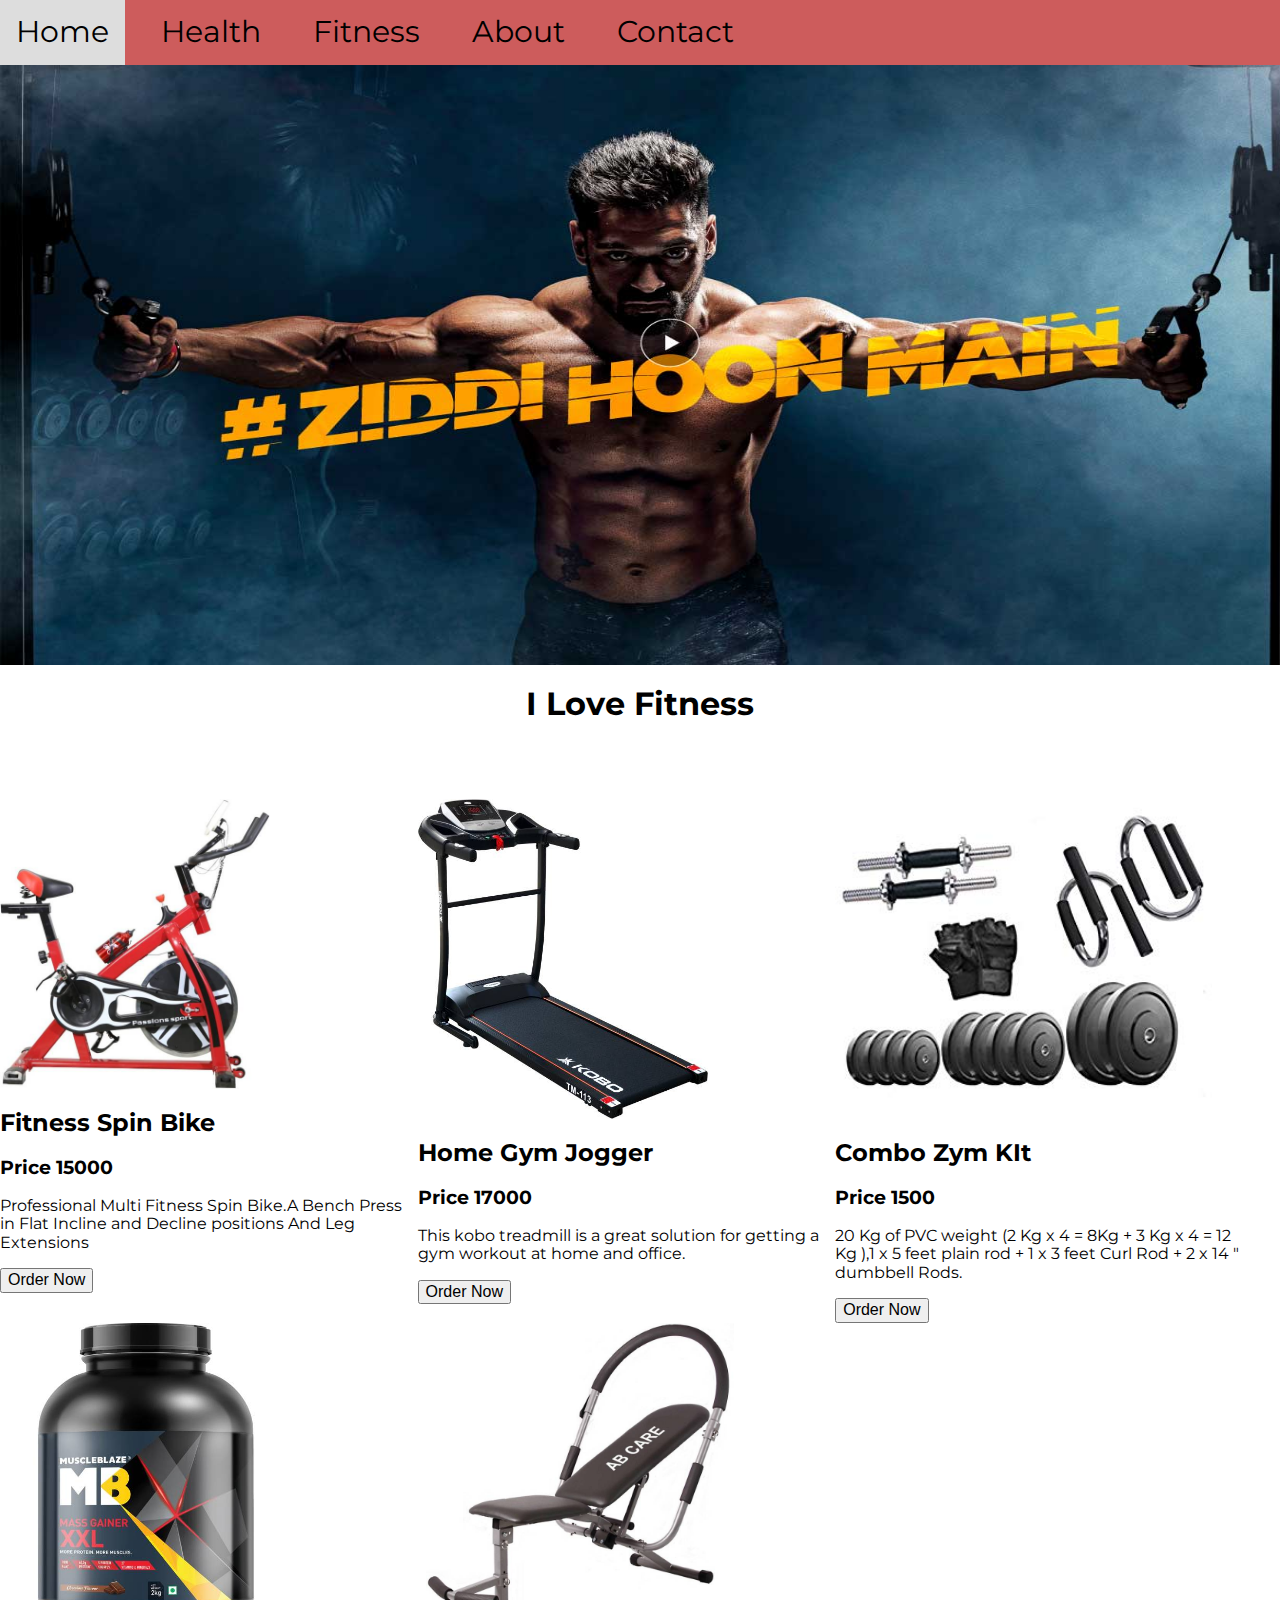
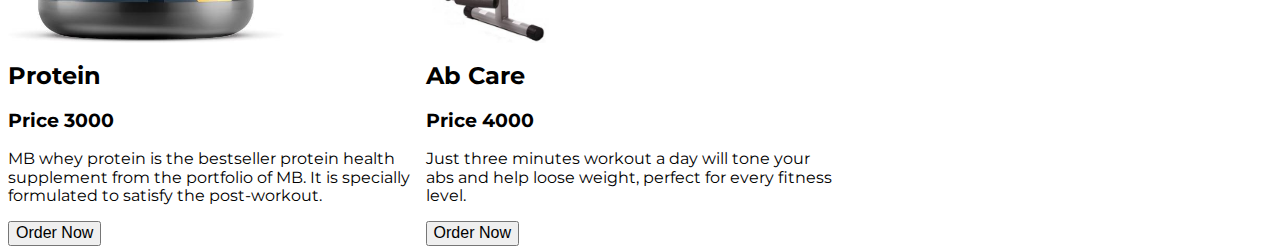
<file: HTMLCSSPROJECT-master/index.html>
<html>
<head>
	 
	<title>Document</title>
	<link href="https://fonts.googleapis.com/css?family=Montserrat" rel="stylesheet">  
	<link rel="stylesheet" href="normalize.css">
	<link rel="stylesheet" href="custom.css"> 
</head>
    <style>  
        .topnav {
        overflow: hidden;
            background-color:indianred;
            
        }     
        .topnav a{
            float: left;
            display: block;
            color: black;
            font-size: 30px;
            text-align: center;
             padding: 15px 16px;
            margin-right: 20px;
            text-decoration: none; 
        
        }
        .topnav a:hover {
  background-color: #ddd;
  color: black;
        }
        .xx{
            
        }

</style>
    
    
    
<body>
   
    <div class="topnav">
        <a href="index.html">Home</a>
        <a href="Health.html">Health </a>
        <a href="Fitness.html">Fitness</a>
        <a href="About.html">About</a>
        <a href="lab_8.html">Contact</a>
        
    </div>
 
	 <center> 
         <div class="xx"> <img src="hero.jpg" height="600px" width="1300px"</div>
	 
            
         <h1>I Love Fitness </h1></center>
		</div>
	</section>
<br><br><br>
	<section>
        <div class="product__list__item">
			<img class="img-responsive" src="fitness.jpeg" height="290px" alt="">
			<h2 class="product_heading">
				Fitness Spin Bike
			</h2><h3>Price 15000</h3>
			<p>
Professional Multi Fitness Spin Bike.A Bench Press in Flat Incline and Decline positions And Leg Extensions</p>
            <button type="submit">Order Now</button>
		</div>

		<div class="product__list__item">
			<img class="img-responsive" src="mo1.jpeg" height="320px"alt="">
			<h2 class="product_heading">
				Home Gym Jogger
			</h2><h3>Price 17000</h3>
			<p>
This kobo treadmill is a great solution for getting a gym workout at home and office.</p>
            <button type="submit">Order Now</button>
		</div>
		<div class="product__list__item">
			<img class="img-responsive" src="mix.jpg" height="320px" alt="">
			<h2 class="product_heading">
               Combo Zym KIt
			</h2><h3>Price 1500</h3>
			<p>
20 Kg of PVC weight (2 Kg x 4 = 8Kg + 3 Kg x 4 = 12 Kg ),1 x 5 feet plain rod + 1 x 3 feet Curl Rod + 2 x 14 " dumbbell Rods.</p>
            <button type="submit">Order Now</button>
		</div>
        <br><br>
		<div class="product__list__item">
			<img class="img-responsive" src="muscleblaze.jpeg" height="320px" alt="">
			<h2 class="product_heading">
				Protein
			</h2><h3>Price 3000</h3>
			<p>
MB whey protein is the bestseller protein health supplement from the portfolio of MB. It is specially formulated to satisfy the post-workout.</p>
            <button type="submit">Order Now</button>
		</div>

		<div class="product__list__item">
			<img class="img-responsive" src="ab.jpeg" height="320px" alt="">
			<h2 class="product_heading">
				Ab Care
            </h2><h3>Price 4000</h3>
			<p> 
Just three minutes workout a day will tone your abs and help loose weight, perfect for every fitness level.</p>
            <button type="submit">Order Now</button>
		</div>
	
        
</section>
 
</body>
</html>
</file>
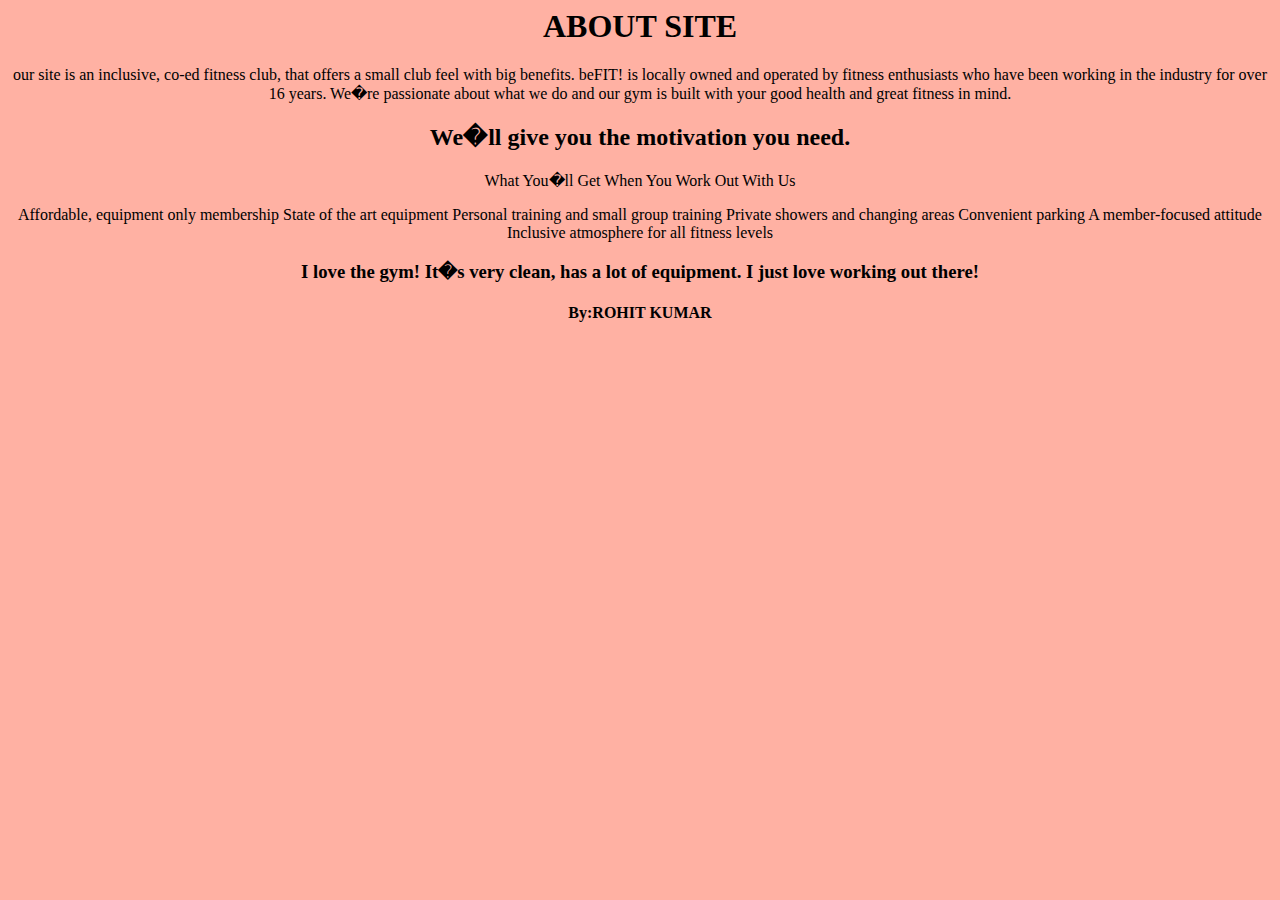
<file: HTMLCSSPROJECT-master/About.html>
<html>
<head>
<title> ABOUT SITE </title>
<body style="background-color:rgba(255, 99, 71, 0.5);">
<center>
<h1>ABOUT SITE</h1>

<p>our site is an inclusive, co-ed fitness club, that offers a small club feel with big benefits. beFIT! is locally owned and operated by fitness enthusiasts who have been working in the industry for over 16 years. We�re passionate about what we do and our gym is built with your good health and great fitness in mind.
</p>
<h2>We�ll give you the motivation you need.</h2>
<p>What You�ll Get When You Work Out With Us</p>
<p>Affordable, equipment only membership
State of the art equipment
Personal training and small group training
Private showers and changing areas
Convenient parking
A member-focused attitude
Inclusive atmosphere for all fitness levels</p>
<h3>I love the gym! It�s very clean, has a lot of equipment. 
I just love working out there!</h3>
<h4>By:ROHIT KUMAR</h4>
</center>
</body>
</html>
</file>
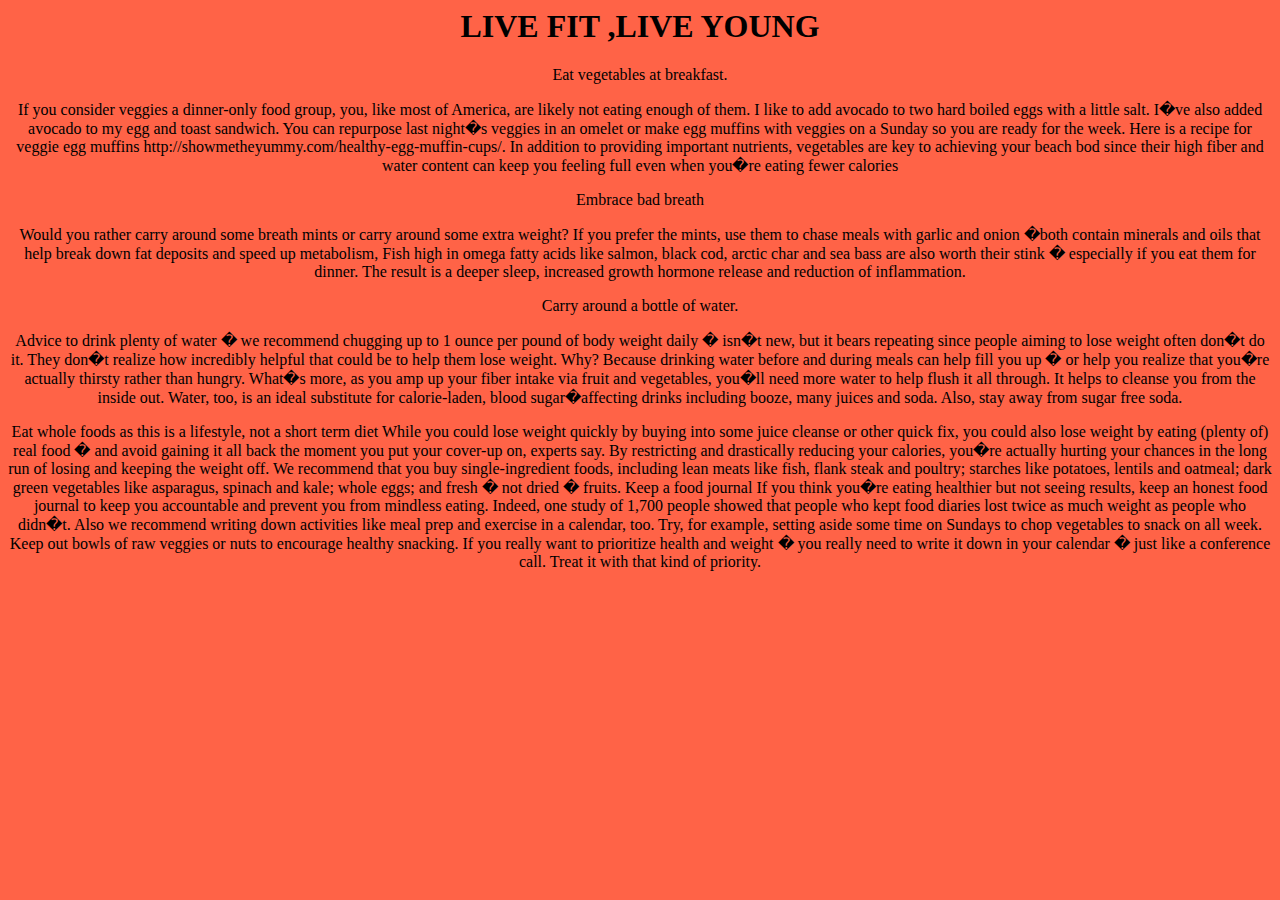
<file: HTMLCSSPROJECT-master/Fitness.html>
<html>
<head>
<title> HEALTH PAGE </title>
<body style="background-color:rgb(255, 99, 71);;">
<center>
<h1>LIVE FIT ,LIVE YOUNG</h1>

<p>
Eat vegetables at breakfast.</p>
<p>If you consider veggies a dinner-only food group, you, like most of America, are likely not eating enough of them. I like to add avocado to two hard boiled eggs with a little salt. I�ve also added avocado to my egg and toast sandwich. You can repurpose last night�s veggies in an omelet or make egg muffins with veggies on a Sunday so you are ready for the week. Here is a recipe for veggie egg muffins http://showmetheyummy.com/healthy-egg-muffin-cups/.

In addition to providing important nutrients, vegetables are key to achieving your beach bod since their high fiber and water content can keep you feeling full even when you�re eating fewer calories
</p>
<p>
Embrace bad breath</p><p>
Would you rather carry around some breath mints or carry around some extra weight? If you prefer the mints, use them to chase meals with garlic and onion �both contain minerals and oils that help break down fat deposits and speed up metabolism, Fish high in omega fatty acids like salmon, black cod, arctic char and sea bass are also worth their stink � especially if you eat them for dinner. The result is a deeper sleep, increased growth hormone release and reduction of inflammation.

</p><p>Carry around a bottle of water.</p><p>
Advice to drink plenty of water � we recommend chugging up to 1 ounce per pound of body weight daily � isn�t new, but it bears repeating since people aiming to lose weight often don�t do it. They don�t realize how incredibly helpful that could be to help them lose weight. Why? Because drinking water before and during meals can help fill you up � or help you realize that you�re actually thirsty rather than hungry. What�s more, as you amp up your fiber intake via fruit and vegetables, you�ll need more water to help flush it all through. It helps to cleanse you from the inside out. Water, too, is an ideal substitute for calorie-laden, blood sugar�affecting drinks including booze, many juices and soda. Also, stay away from sugar free soda.
</p>
<p>
Eat whole foods as this is a lifestyle, not a short term diet
While you could lose weight quickly by buying into some juice cleanse or other quick fix, you could also lose weight by eating (plenty of) real food � and avoid gaining it all back the moment you put your cover-up on, experts say. By restricting and drastically reducing your calories, you�re actually hurting your chances in the long run of losing and keeping the weight off. We recommend that you buy single-ingredient foods, including lean meats like fish, flank steak and poultry; starches like potatoes, lentils and oatmeal; dark green vegetables like asparagus, spinach and kale; whole eggs; and fresh � not dried � fruits.

Keep a food journal
If you think you�re eating healthier but not seeing results, keep an honest food journal to keep you accountable and prevent you from mindless eating. Indeed, one study of 1,700 people showed that people who kept food diaries lost twice as much weight as people who didn�t. Also we recommend writing down activities like meal prep and exercise in a calendar, too. Try, for example, setting aside some time on Sundays to chop vegetables to snack on all week. Keep out bowls of raw veggies or nuts to encourage healthy snacking. If you really want to prioritize health and weight � you really need to write it down in your calendar � just like a conference call. Treat it with that kind of priority.</p>
<p></p>
</center>
</body>
</html>
</file>
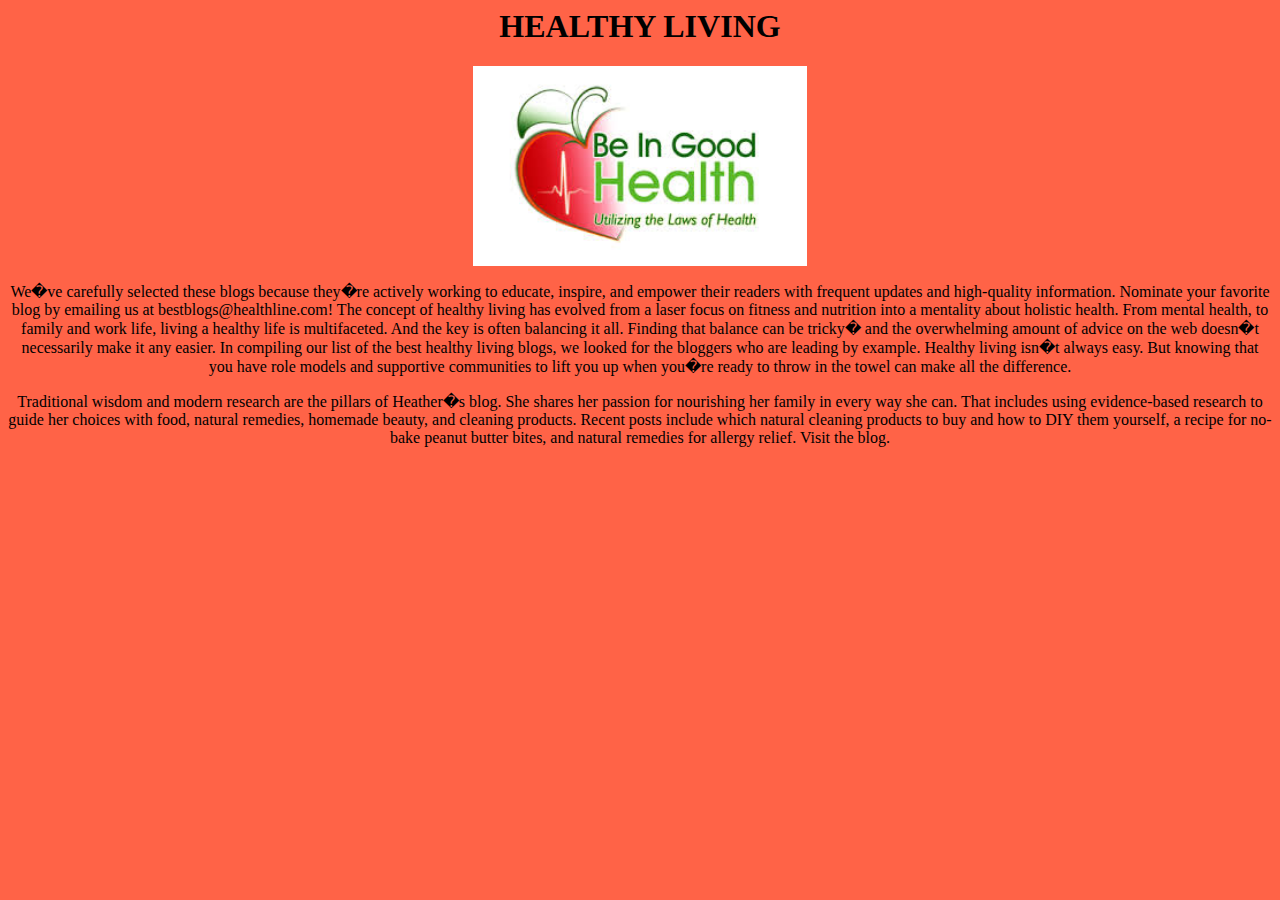
<file: HTMLCSSPROJECT-master/Health.html>
<html>
<head>
<title> HEALTH PAGE </title>
<body style="background-color:Tomato;">
<center>
<h1>HEALTHY LIVING</h1>
<img src="Health.jpg" alt="Italian Trulli" height="200px">

<p>We�ve carefully selected these blogs because they�re actively working to educate, inspire, and empower their readers with frequent updates and high-quality information. Nominate your favorite blog by emailing us at bestblogs@healthline.com!

The concept of healthy living has evolved from a laser focus on fitness and nutrition into a mentality about holistic health.

From mental health, to family and work life, living a healthy life is multifaceted. And the key is often balancing it all. Finding that balance can be tricky� and the overwhelming amount of advice on the web doesn�t necessarily make it any easier.

In compiling our list of the best healthy living blogs, we looked for the bloggers who are leading by example. Healthy living isn�t always easy. But knowing that you have role models and supportive communities to lift you up when you�re ready to throw in the towel can make all the difference.</p>
<p>Traditional wisdom and modern research are the pillars of Heather�s blog. She shares her passion for nourishing her family in every way she can. That includes using evidence-based research to guide her choices with food, natural remedies, homemade beauty, and cleaning products. Recent posts include which natural cleaning products to buy and how to DIY them yourself, a recipe for no-bake peanut butter bites, and natural remedies for allergy relief. Visit the blog.</p>
</center>
</body>
</html>
</file>
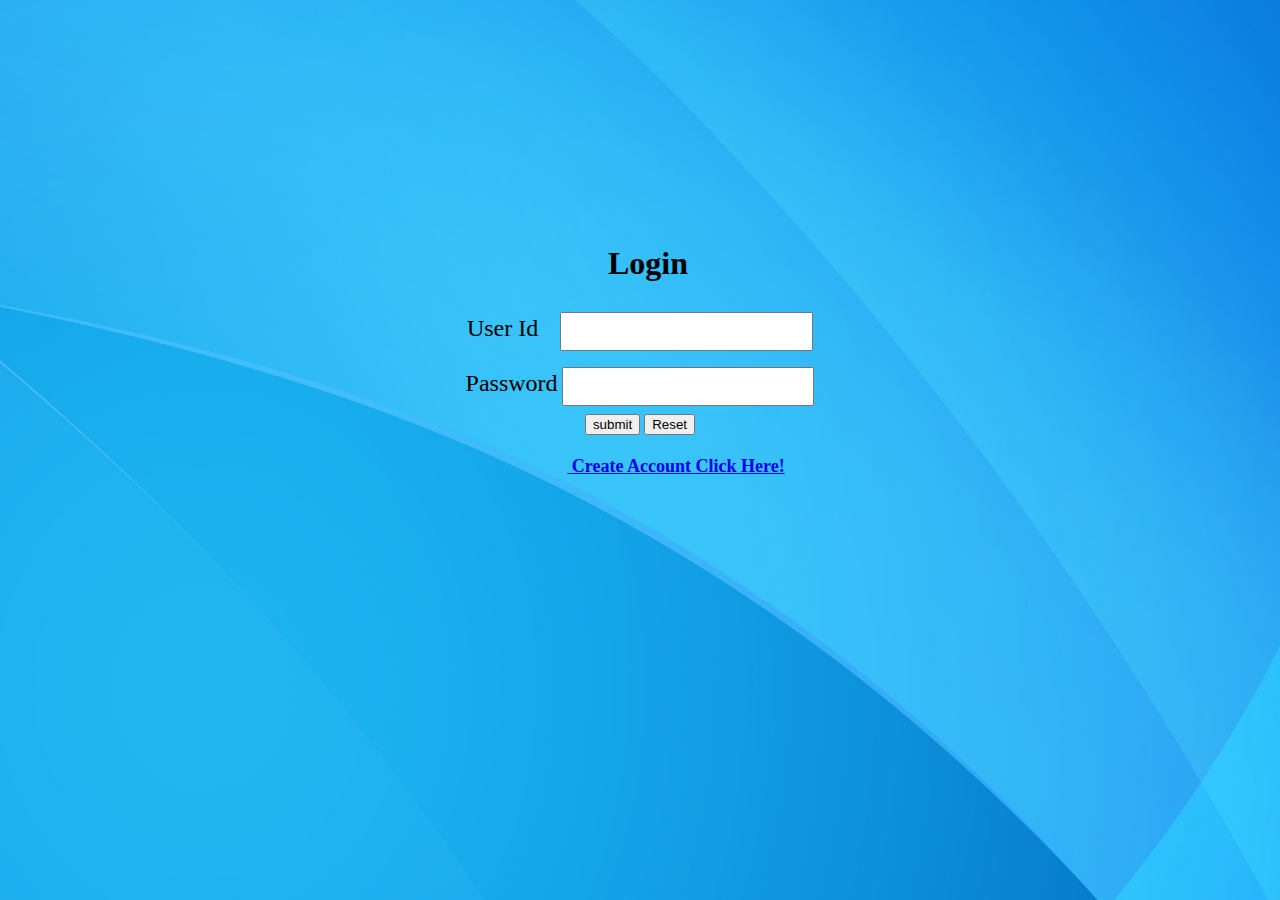
<file: HTMLCSSPROJECT-master/home.html>
<html>
<head>
<style> 
input[type=text] {
  width: 20%;
  padding: 10px 20px;
  margin: 8px 0;
  box-sizing: border-box;
}
input[type=password] {
 width: 20%;
  padding: 10px 20px;
  margin: 8px 0;
  box-sizing: border-box;
    color: aqua;
    

}
    body{
        background-image: url(bg1.jpg);
        background-repeat:round;
    }
    
 
</style>
</head>
<body>
    <br><br><br><br><br><br><br><br><br><br><br><br>
 <center>

<form action="index.html">
     <h1> &nbsp; Login </h1>
    <label for="fname"><font size="5">User Id &nbsp;&nbsp;</font></label>
  <input type="text" id="fname" name="fname"> <br>
    <label for="lname"><font size="5">Password</font></label>
  <input type="password" id="lname" name="lname"><br>
    
<input type="submit" value="submit">
<input type="reset">
   
</form>
     </center>
    <h1 align="center"><font size= "4">&nbsp; &nbsp; &nbsp;&nbsp;&nbsp;&nbsp; &nbsp; &nbsp;&nbsp;&nbsp; &nbsp;<a href="sign up.html"> Create Account Click Here! </a></font></h1>


</body>
</html>
</file>
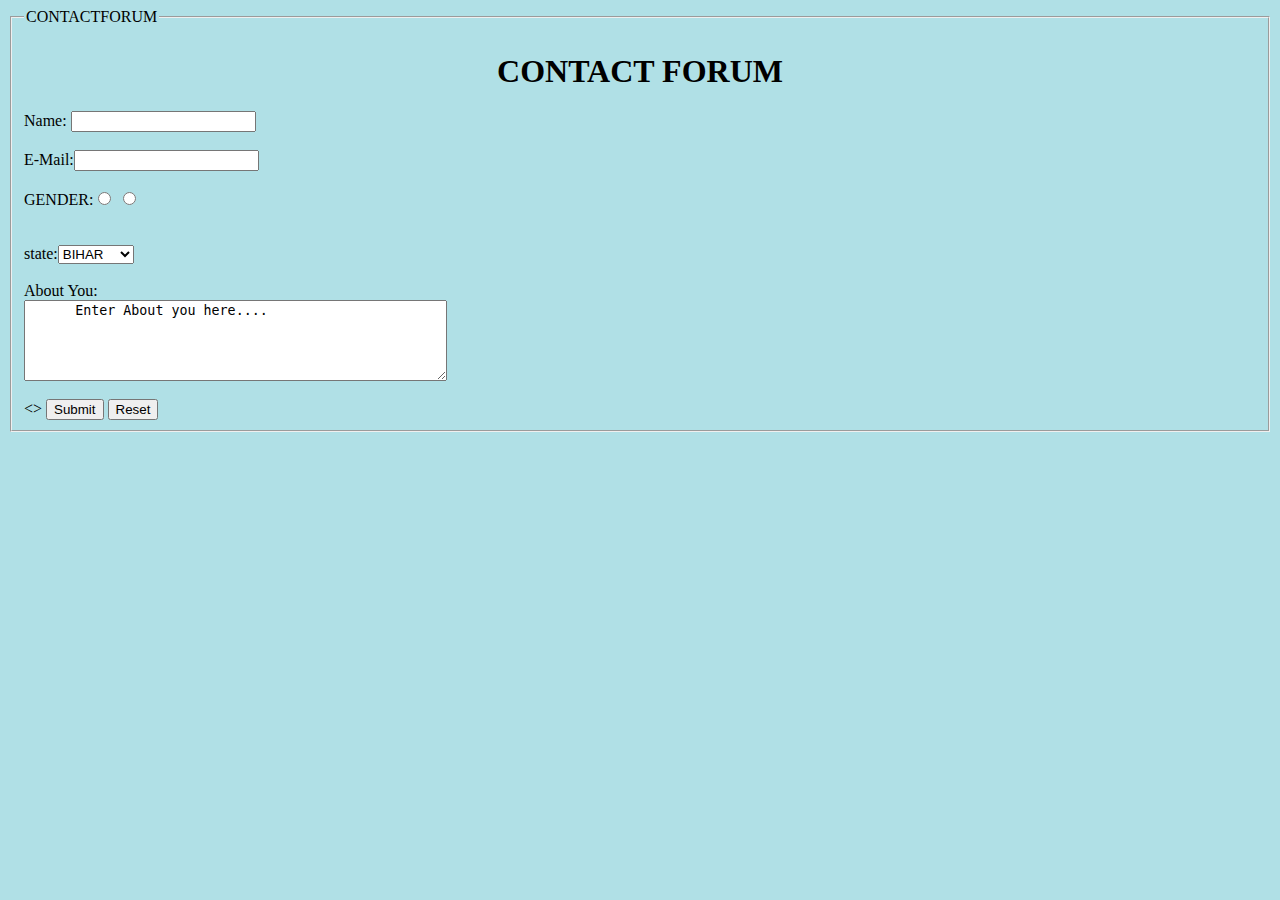
<file: HTMLCSSPROJECT-master/lab_8.html>
<html>

<head>

<title>FORUM</title>

</head>

<body  style="background-color:powderblue;">

<form>

<fieldset>
<legend>CONTACTFORUM</legend>

<h1 align='center'>CONTACT FORUM</h1>
Name: <input type="text" name="name" />
<br>
<br>
E-Mail:<input type="text" name="emailid" />
<br>
<br>
GENDER:<input type="radio" name="gender" value="male">
      <input type="radio" name="gender" value="female">
<br>
<br>
<br>
state:<select name="dropdown">
      <option value="bihar" select>BIHAR</option>
      <option value="ranchi" select>RANCHI</option>
      <option value="delhi" select>DELHI</option>
      <option value="MUMBAI" select>MUMBAI</option></select>
<br>
<br>
      About You:<br>
      <textarea rows="5" cols="50" name="about you">
      Enter About you here....
      </textarea><br><br>
<>
<input type ="Submit" name="submit"/>
 
<input type ="Reset" name="reset"/>

</fieldset>
</form>

</body>

</html>
</file>
<file: HTMLCSSPROJECT-master/custom.css>
body {
	font-family: 'Montserrat', sans-serif;
}

/* Utilty Classes*/

.img-responsive {
  max-width: 100%;
}
 

.hero_wrapper {
	color:white;
	position: absolute;
	top: 50%;
	left: 50%;
	transform: translate(-50%,-50%);
}

.hero_wrapper h1 {
	font-size: 2.4rem;
	text-align: center;
}


.hero_wrapper span {
	margin-left: 5rem;
	display: inline-block;
	margin-bottom: .5rem;
}


/*  Product Section */

.product {
	width: 90%;
	margin-top: .3rem;
	margin-left: auto;
	margin-right: auto;
}

.product__list__item {
	float: left;
	width: 32%;
	margin-left: .5rem;
}


.product__list__item:first-of-type {
	margin-left: 0;
}


@media screen and (max-width: 700px) {
	.product__list__item { 
		width: 100%;
		float: none;
	}
}
</file>
